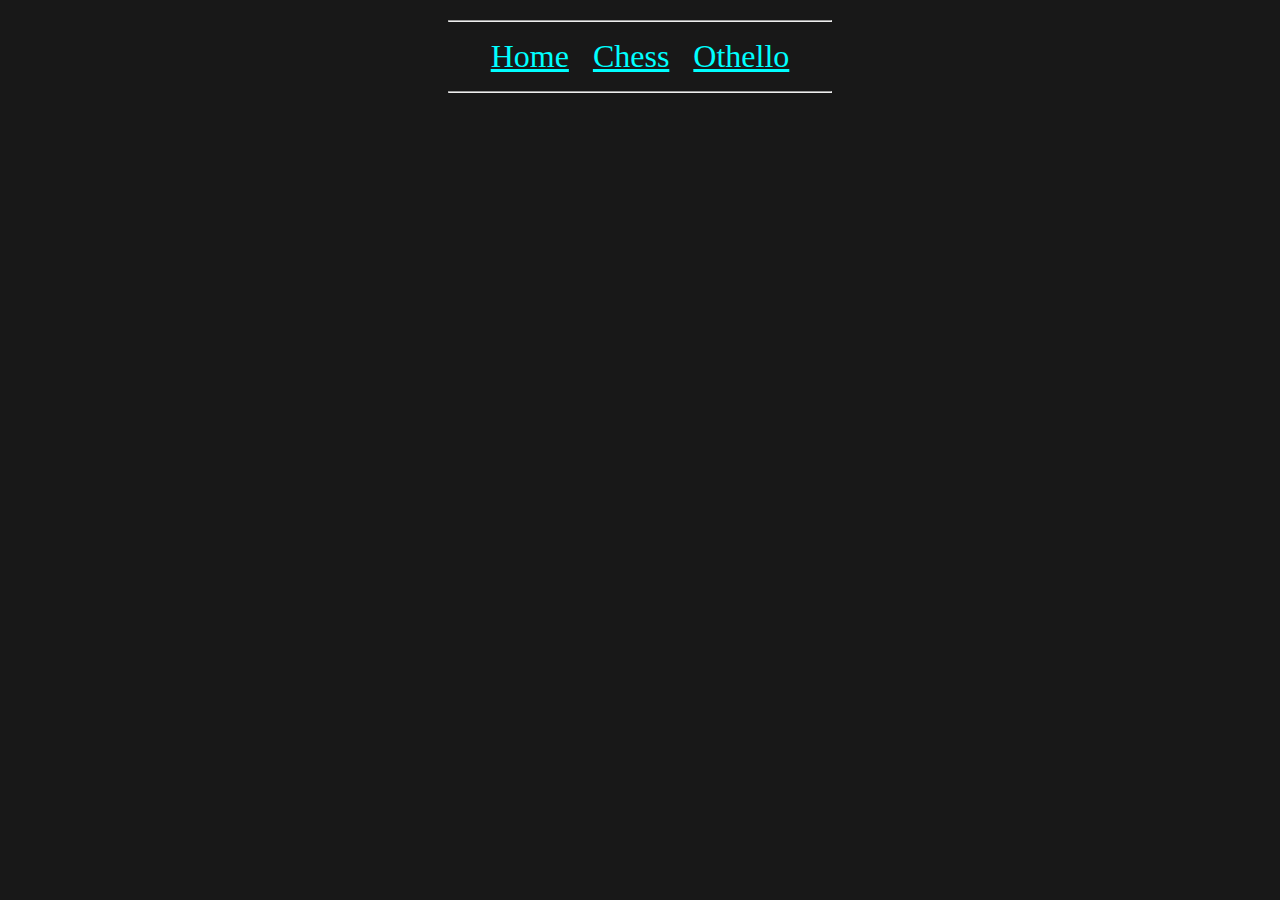
<file: index.html>
<!DOCTYPE html>
<html lang="en">
<head>
    <meta charset="UTF-8">
    <meta name="viewport" content="width=device-width, initial-scale=1.0">
    <link rel="stylesheet" href="style.css">
    <title>Board Games</title>
</head>
<body>
    <nav>
        <hr>
        <a href="index.html">Home</a>
        <a href="chess.html">Chess</a>
        <a href="othello.html">Othello</a>
        <hr>
    </nav>
</body>
</html>
</file>
<file: style.css>
body {
    margin: auto;
    background-color: #181818;
    color: #0ff;
}

nav {
    text-align: center;
    font-size: 32px;
    width: 30%;
    margin: 20px auto;
}

a {
    padding: 8px;
    color: #0ff;
}

a:hover {
    color: #0cc;
}

#canvas {
    width: 40%;
    margin: 40px auto;
}

#turn {
    color: #fff;
    text-align: center;
}
</file>
